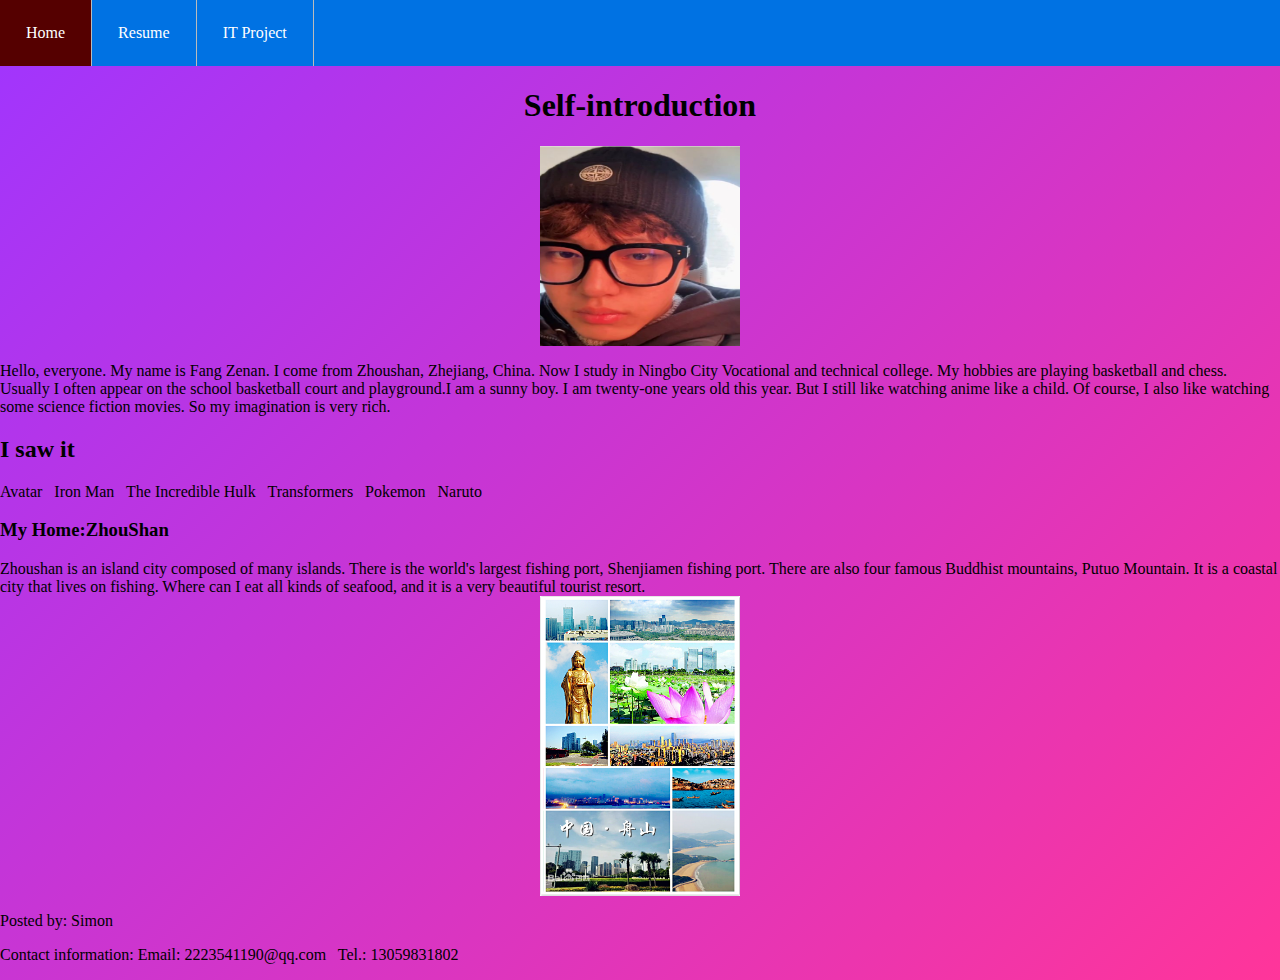
<file: index.html>
<head>
 <title>Fang Zenan</title>
 <link rel="icon" href="favicon.ico">
</head>

<head>
 <nav>
  <ul>
    <li><a href="index.html ">Home</a></li>
    <li><a href="Resume.html">Resume</a></li>
    <li><a href="IT Project.html">IT Project</a></li>
</ul>
     </nav>
</head>
<body>
<center><h1> Self-introduction </h1></center>
<center><img src="QQ.jpg"width="200"height="200"></center>
<p> Hello, everyone. My name is Fang Zenan. I come from Zhoushan, Zhejiang, China. Now I study in Ningbo City Vocational and technical college. My hobbies are playing basketball and chess. Usually I often appear on the school basketball court and playground.I am a sunny boy. I am twenty-one years old this year. But I still like watching anime like a child. 
Of course, I also like watching some science fiction movies. So my imagination is very rich.</p >
<h2> I saw it </h2>
<p> Avatar&nbsp&nbsp

Iron Man&nbsp&nbsp

The Incredible Hulk&nbsp&nbsp

Transformers&nbsp&nbsp

Pokemon&nbsp&nbsp

Naruto </p >
<h3>My Home:ZhouShan</h3>
Zhoushan is an island city composed of many islands. There is the world's largest fishing port, Shenjiamen fishing port. There are also four famous Buddhist mountains, Putuo Mountain. It is a coastal city that lives on fishing. Where can I eat all kinds of seafood, and it is a very beautiful tourist resort.
<center><img src="zhoushan.jpg"width="200"height="300"></center>
</body>
<footer>
  <p>Posted by: Simon</p >
  <p>Contact information: Email: 2223541190@qq.com&nbsp&nbsp
Tel.: 13059831802</p >
</footer>

<style>
ul {
list-style-type: none;
margin: 0;
padding: 0;
overflow: hidden;
background-color: #0072E3;
}

li {
float: left;
border-right: 1px solid #bbb;
}

li a {
display: block;
color: white;
text-align: center;
padding: 24px 26px;
text-decoration: none;
}

li a:hover {
background-color: #500;
}
body {
/* Old browsers */
background: #ffcccc;
/* Chrome 10-25, Safari 5.1-6 */
background: -webkit-linear-gradient(-45deg, #ffcccc, #00ffff);
/* W3C, IE 10+/ Edge, Firefox 16+, Chrome 26+, Opera 12+, Safari 7+ */
background: linear-gradient(-45deg, #FF359A, #9F35FF);
margin: 0;
padding: 0;
}
</style>
</html>
</file>
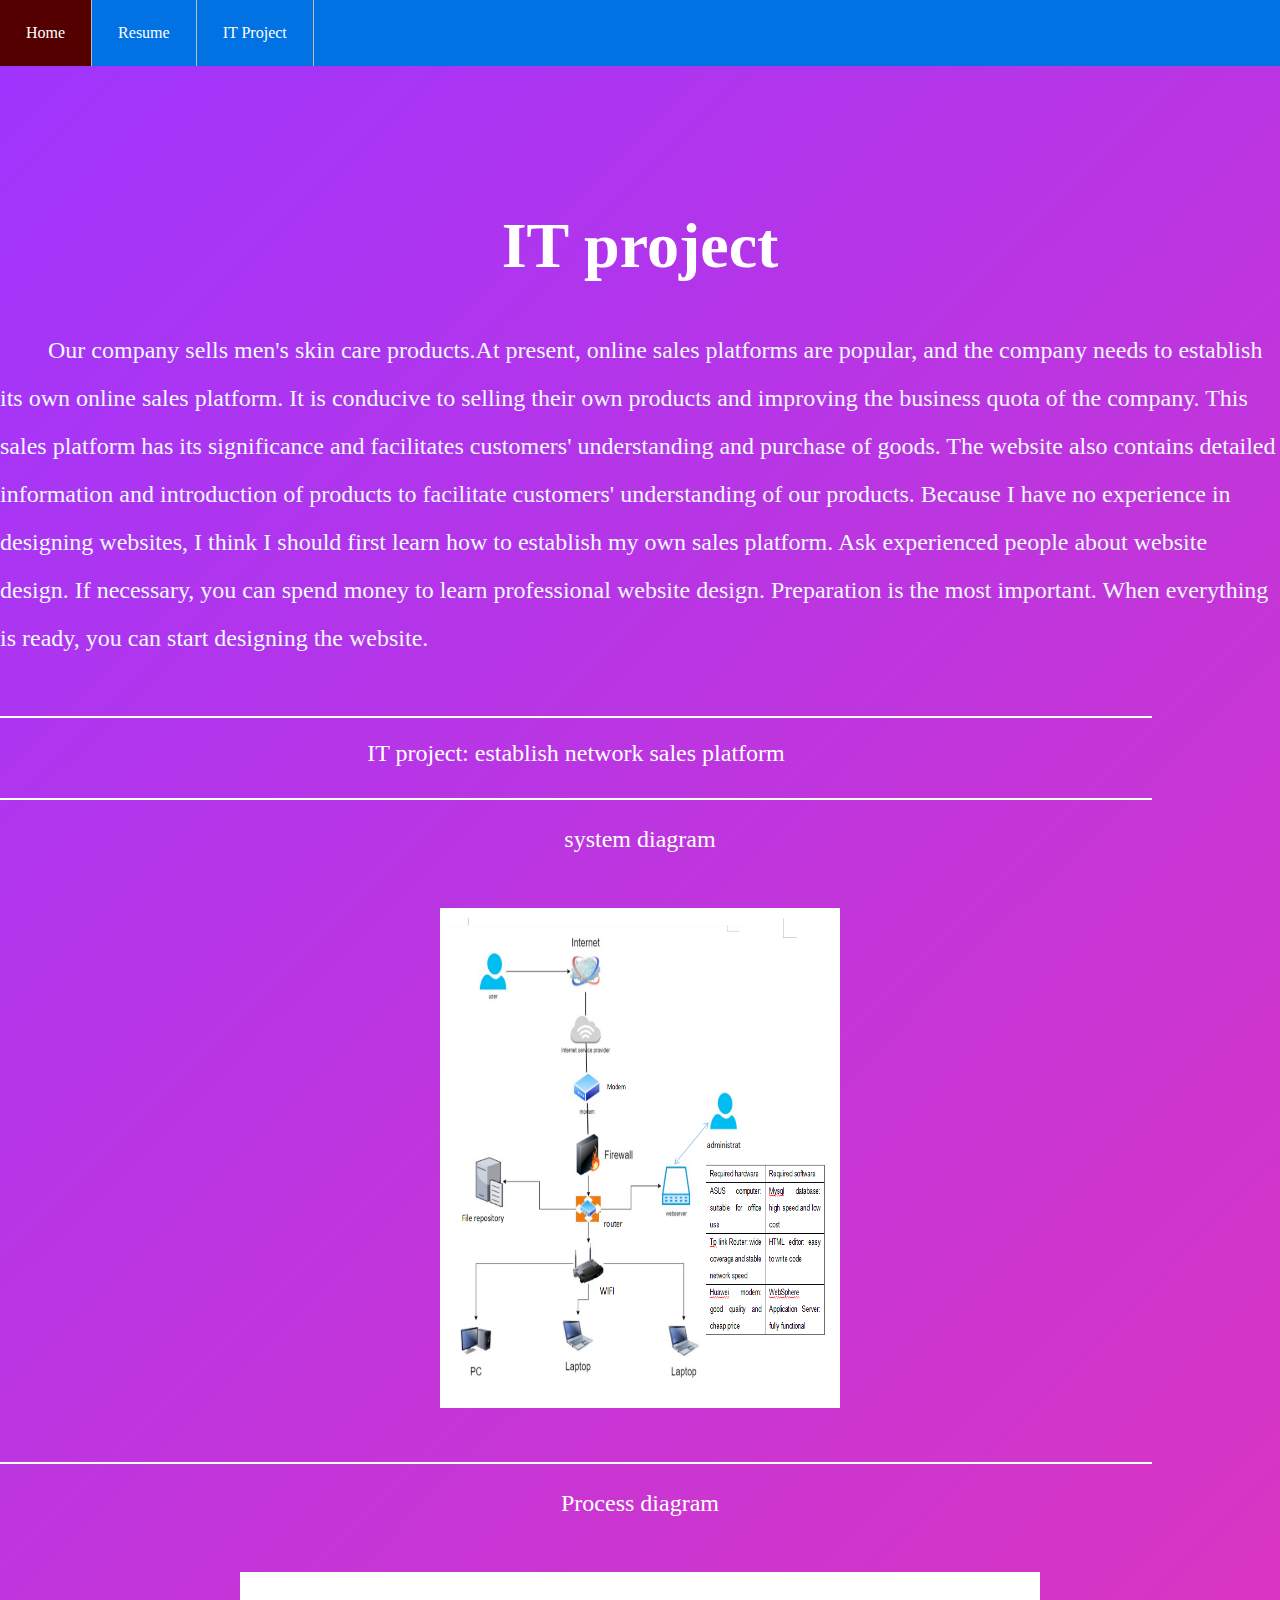
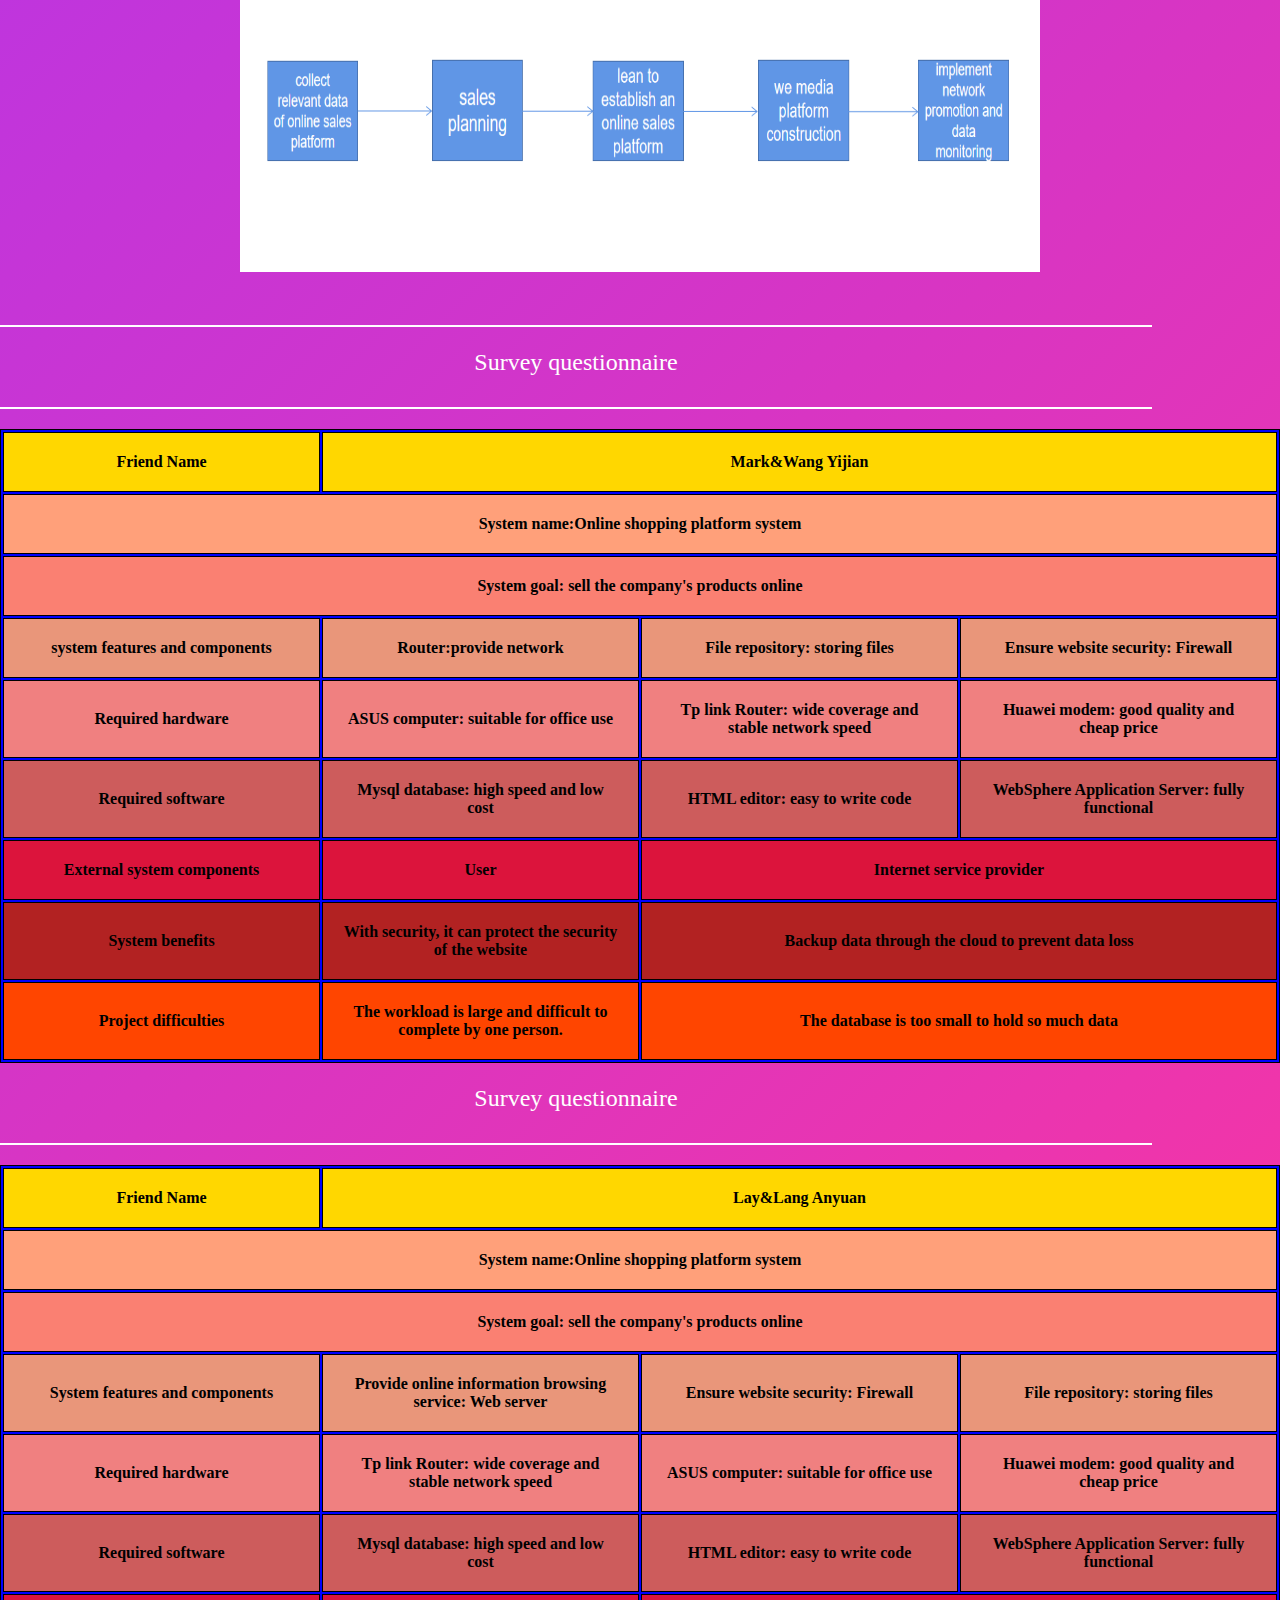
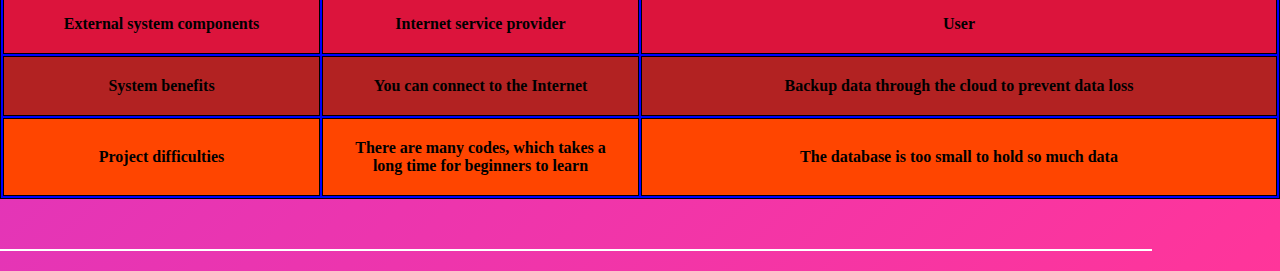
<file: IT Project.html>
<!DOCTYPE html>
<html lang="en" >
<head>
  <meta charset="UTF-8">
  <title>Fang Zenan</title>
  <link rel="stylesheet" href="./style.css">
<link rel="icon" href="favicon.ico">
  
</head>
<body>
<!-- partial:index.partial.html -->
<html>


<head>
  <nav>
  <ul>
    <li><a href="index.html ">Home</a></li>
    <li><a href="Resume.html">Resume</a></li>
    <li><a href="IT Project.html">IT Project</a></li>
</ul>
     </nav>
<center><h1>IT project</h1></center>
    <p>&nbsp &nbsp &nbsp &nbsp Our company sells men's skin care products.At present, online sales platforms are popular, and the company needs to establish its own online sales platform. It is conducive to selling their own products and improving the business quota of the company. This sales platform has its significance and facilitates customers' understanding and purchase of goods. The website also contains detailed information and introduction of products to facilitate customers' understanding of our products. Because I have no experience in designing websites, I think I should first learn how to establish my own sales platform. Ask experienced people about website design. If necessary, you can spend money to learn professional website design. Preparation is the most important. When everything is ready, you can start designing the website.</p>
    <h2></h2>
  <h2>IT project: establish network sales platform</h2>
     <h3>system diagram</h3>
    <center><img src="system diagram.png"width="400"height="500"></center>
  <h2></h2>
    <h3>Process diagram</h3>
  <center><img src="process diagram.png"width="800"height="300"></center>
  <h2></h2>
<html>
<head>
<body>
<h2>Survey questionnaire</h2>
<table id="demo">
<tr  class="a">
<th>Friend Name</th>
<th colspan="3">Mark&Wang Yijian</th>
</tr>
<tr class="b">
<td  colspan="4">System name:Online shopping platform system</td>
</tr>
<tr class="c">
<td  colspan="4">System goal: sell the company's products online</td>
</tr>
<tr class="d">
<td>system features and components</td>
<td>Router:provide network</td>
<td>File repository: storing files</td>
  <td>Ensure website security: Firewall</td>
</tr>
<tr class="e">
<td>Required hardware</td>
<td>ASUS computer: suitable for office use</td>
<td>Tp link Router: wide coverage and stable network speed</td>
  <td>Huawei modem: good quality and cheap price</td>
</tr>
<tr class="f">
<td>Required software</td>
<td>Mysql database: high speed and low cost</td>
<td>HTML editor: easy to write code</td>
  <td>WebSphere Application Server: fully functional</td>
</tr>
<tr class="g">
<td>External system components</td>
<td>User</td>
<td  colspan="2">Internet service provider</td>
</tr>
<tr class="h">
<td>System benefits</td>
<td>With security, it can protect the security of the website</td>
<td  colspan="2">Backup data through the cloud to prevent data loss</td>
 
</tr> 
<tr class="i">
<td>Project difficulties</td>
<td>The workload is large and difficult to complete by one person.</td>
<td  colspan="2">The database is too small to hold so much data</td>
</tr>
</table>
</body>
  </head>

</html>

<html>
<head>
<body>
<h2>Survey questionnaire</h2>
<table id="demo">
<tr  class="a">
<th>Friend Name</th>
<th colspan="3">Lay&Lang Anyuan</th>
</tr>
<tr class="b">
<td  colspan="4">System name:Online shopping platform system</td>
</tr>
<tr class="c">
<td  colspan="4">System goal: sell the company's products online</td>
</tr>
<tr class="d">
<td>System features and components</td>
<td>Provide online information browsing service: Web server</td>
<td>Ensure website security: Firewall</td>
  <td>File repository: storing files</td>
</tr>
<tr class="e">
<td>Required hardware</td>
<td>Tp link Router: wide coverage and stable network speed</td>
<td>ASUS computer: suitable for office use</td>
  <td>Huawei modem: good quality and cheap price</td>
</tr>
<tr class="f">
<td>Required software</td>
<td>Mysql database: high speed and low cost</td>
<td>HTML editor: easy to write code</td>
  <td>WebSphere Application Server: fully functional</td>
</tr>
<tr class="g">
<td>External system components</td>
<td>Internet service provider</td>
<td  colspan="2">User</td>
</tr>
<tr class="h">
<td>System benefits</td>
<td>You can connect to the Internet</td>
<td  colspan="2">Backup data through the cloud to prevent data loss</td>
 
</tr> 
<tr class="i">
<td>Project difficulties</td>
<td>There are many codes, which takes a long time for beginners to learn</td>
<td  colspan="2">The database is too small to hold so much data</td>
</tr>
</table>
</body>
  </head>

</html>
  <h2></h2>
<!-- partial -->
  
</body>
<style>
ul {
list-style-type: none;
margin: 0;
padding: 0;
overflow: hidden;
background-color: #0072E3;
}

li {
float: left;
border-right: 1px solid #bbb;
}

li a {
display: block;
color: white;
text-align: center;
padding: 24px 26px;
text-decoration: none;
}

li a:hover {
background-color: #500;
}
body {
/* Old browsers */
background: #ffcccc;
/* Chrome 10-25, Safari 5.1-6 */
background: -webkit-linear-gradient(-45deg, #ffcccc, #00ffff);
/* W3C, IE 10+/ Edge, Firefox 16+, Chrome 26+, Opera 12+, Safari 7+ */
background: linear-gradient(-45deg, #FF359A, #9F35FF);
margin: 0;
padding: 0;
}
h1 {
color: #FFF;
font-size: 4em;
padding-top: 100px;
width: 100%;
}

h2 {
border-bottom: 2px solid rgba(255, 255, 255, 2.5);
color: rgba(255, 255, 255, 1.5);
font-weight: 100;
font-size: 24px;
line-height: 30px;
padding-bottom: 30px;
text-align: center;
width: 90%;
}
h3{

color: rgba(255, 255, 255, 1.5);
font-weight: 100;
font-size: 24px;
line-height: 30px;
padding-bottom: 30px;
text-align: center;
width: 100%;
}

p {
color: aliceblue;
line-height: 2em;
text-align: left;
width: 100%;
font-size: 1.5em;
}
 table {
   border: 1px solid black;
   background-color: blue;
   color: black;
}
th, td {
   border: 1px solid black;
   padding: 20px;
   text-align: center;
  
}
table#demo {
   table-layout: fixed;
   width: 100%;
}
.a {
  background-color: gold;
  font-weight: bold;
}
.b {
  background-color: #FFA07A;
  font-weight: bold;
}
.c {
  background-color: #FA8072;
  font-weight: bold;
}
.d {
  background-color: #E9967A;
  font-weight: bold;
}
.e {
  background-color: #F08080;
  font-weight: bold;
}
.f {
  background-color: #CD5C5C;
  font-weight: bold;
}
.g {
  background-color: #DC143C;
  font-weight: bold;
}
.h {
  background-color: #B22222;
  font-weight: bold;
}
.i {
  background-color: #FF4500;
  font-weight: bold;
}

</style>
</html>
</file>
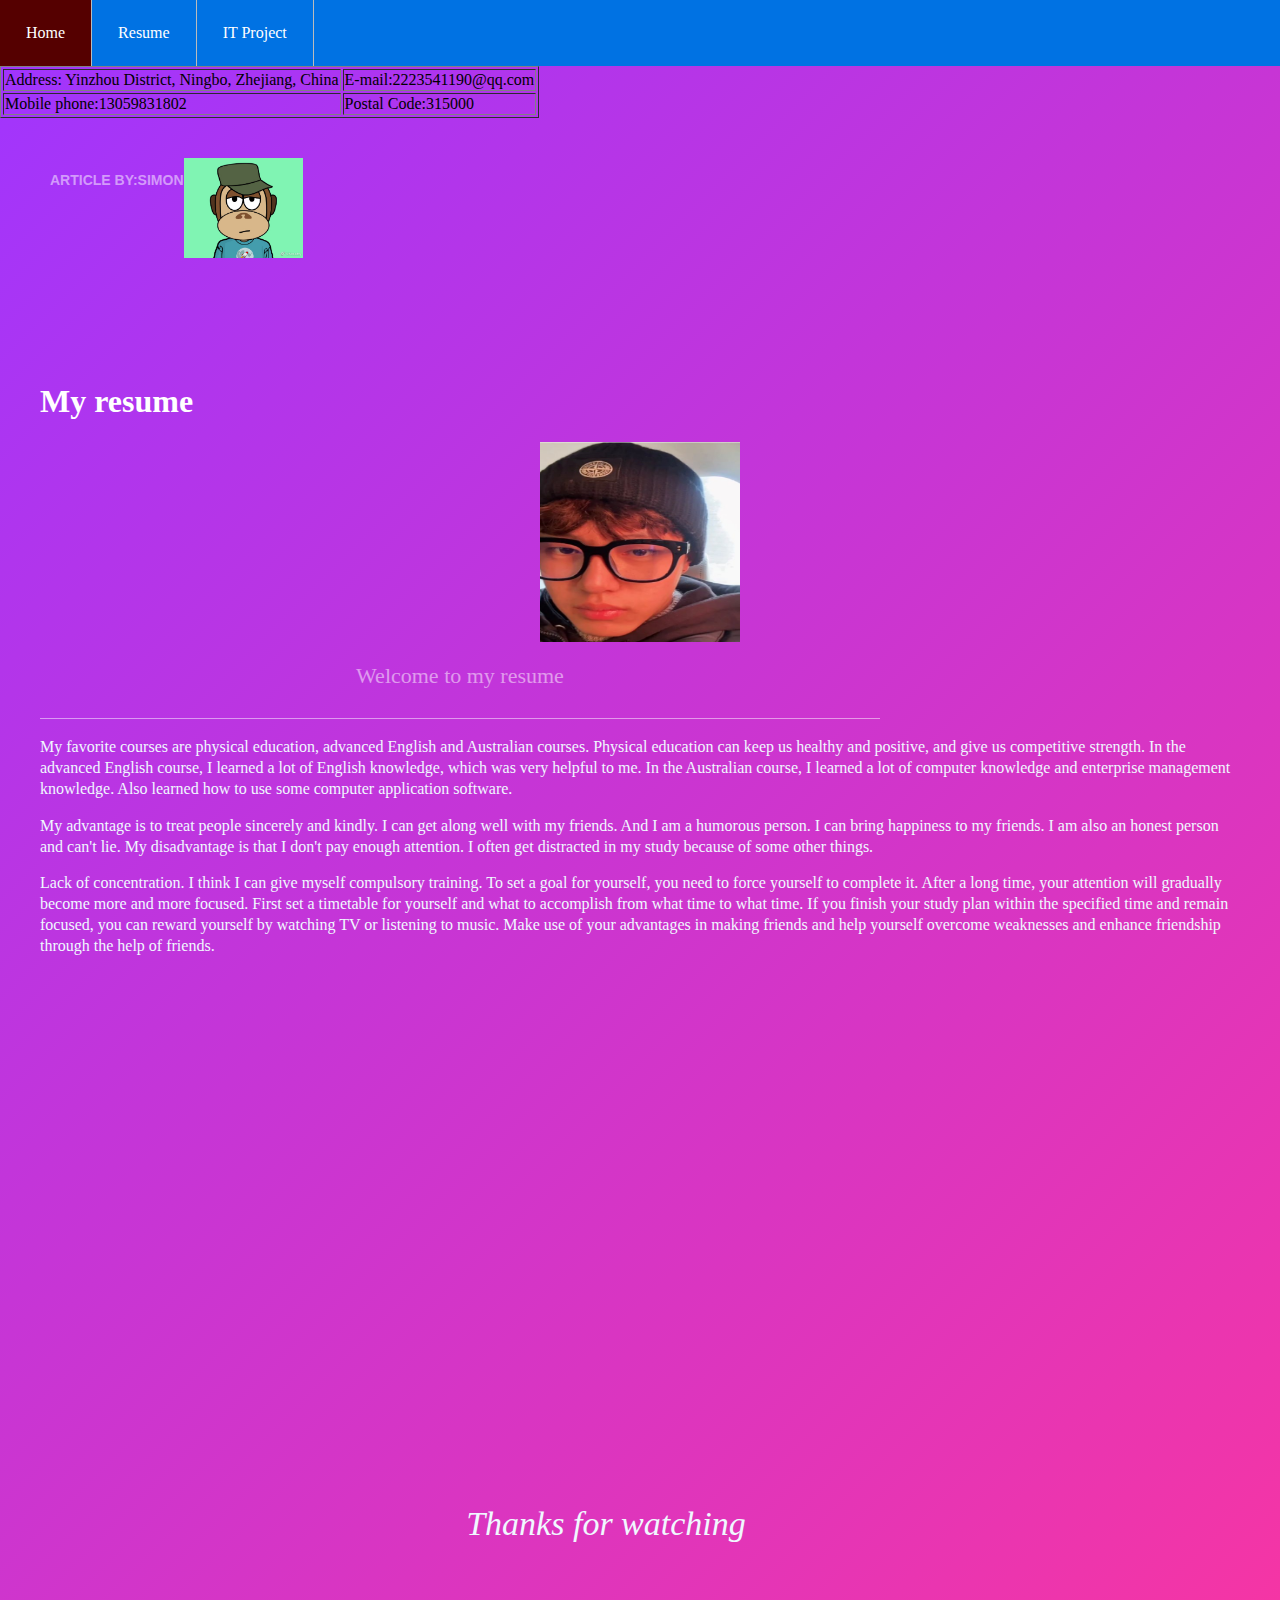
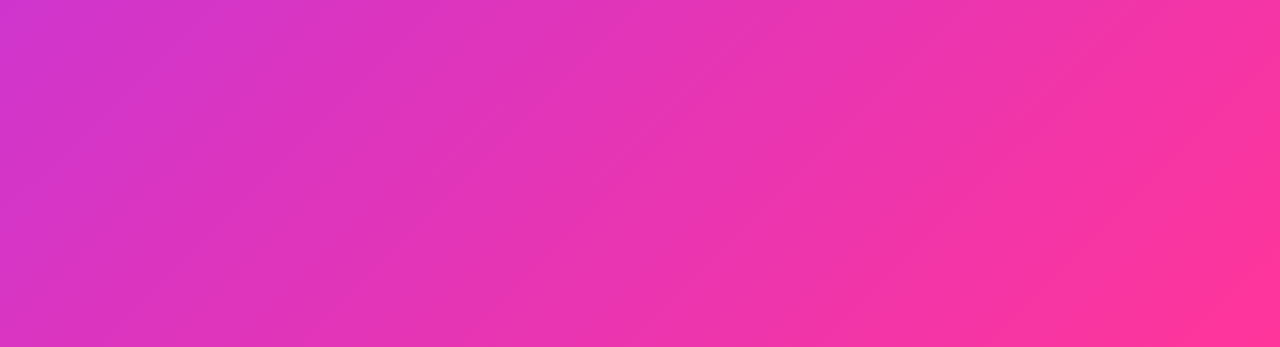
<file: Resume.html>
<!DOCTYPE html>
<html>
<head>
 <title>Fang Zenan</title>
 <link rel="icon" href="favicon.ico">
</head>


<head>
<nav>
  <ul>
    <li><a href="index.html ">Home</a></li>
    <li><a href="Resume.html">Resume</a></li>
    <li><a href="IT Project.html">IT Project</a></li>

  </ul>
</nav>
<title>My resume
</title>
<table border="resume">
    <tr>
        <td>Address: Yinzhou District, Ningbo, Zhejiang, China</td>
        <td>E-mail:2223541190@qq.com</td>
    </tr>
    <tr>
        <td>Mobile phone:13059831802</td>
        <td>Postal Code:315000</td>
    </tr>
</table>
<link href='style.css' rel='stylesheet'>
</head>

<body>
<div class='content'>
<img src='logo.jpg' "width="100"height="100">
<h3 class='byline'>Article By:Simon</h3>
<h1>My resume</h1>
  <center><img src="QQ.jpg"width="200"height="200"></center>
<h2>Welcome to my resume</h2>
<p> My favorite courses are physical education, advanced English and Australian courses. Physical education can keep us healthy and positive, and give us competitive strength. In the advanced English course, I learned a lot of English knowledge, which was very helpful to me. In the Australian course, I learned a lot of computer knowledge and enterprise management knowledge. Also learned how to use some computer application software. </p >
<p>My advantage is to treat people sincerely and kindly. I can get along well with my friends. And I am a humorous person. I can bring happiness to my friends. I am also an honest person and can't lie. My disadvantage is that I don't pay enough attention. I often get distracted in my study because of some other things. </p >
<p>Lack of concentration. I think I can give myself compulsory training. To set a goal for yourself, you need to force yourself to complete it. After a long time, your attention will gradually become more and more focused. First set a timetable for yourself and what to accomplish from what time to what time. If you finish your study plan within the specified time and remain focused, you can reward yourself by watching TV or listening to music. Make use of your advantages in making friends and help yourself overcome weaknesses and enhance friendship through the help of friends.
</p >
</div>

<div class='image'>
<p class='caption'>Thanks for watching</p >
</body>
<style>
ul {
list-style-type: none;
margin: 0;
padding: 0;
overflow: hidden;
background-color: #0072E3;
}

li {
float: left;
border-right: 1px solid #bbb;
}

li a {
display: block;
color: white;
text-align: center;
padding: 24px 26px;
text-decoration: none;
}

li a:hover {
background-color: #500;
}
body {
/* Old browsers */
background: #ffcccc;
/* Chrome 10-25, Safari 5.1-6 */
background: -webkit-linear-gradient(-45deg, #ffcccc, #00ffff);
/* W3C, IE 10+/ Edge, Firefox 16+, Chrome 26+, Opera 12+, Safari 7+ */
background: linear-gradient(-45deg, #FF359A, #9F35FF);
margin: 0;
padding: 0;
}

h1 {
color: #FFF;
font-size: 2em;
padding-top: 100px;
width: 100%;
}

h2 {
border-bottom: 1px solid rgba(255, 255, 255, 0.5);
color: rgba(255, 255, 255, 0.5);
font-weight: 100;
font-size: 22px;
line-height: 24px;
padding-bottom: 30px;
text-align: center;
width: 70%;
}

p {
color: aliceblue;
line-height: 1.3em;
text-align: left;
width: 100%;
}

.byline {
font-family: Helvetica;
color: rgba(255, 255, 255, 0.5);
float: left;
font-size: 14px;
padding-left: 10px;
text-transform: uppercase;
}

.caption {
display: block;
font-family: 'Playfair Display', serif;
font-size: 34px;
font-style: italic;
line-height: 34px;
margin-left: 20px;
padding: 10px;
position: relative;
text-align: center;
top: 50%;
width: 90%;
}

.content {
padding: 40px;
}

.image {
background-image: url("https://gimg2.baidu.com/image_search/src=http%3A%2F%2Fimg.zcool.cn%2Fcommunity%2F01b3745bf8bf6ca80121ab5d004cf7.jpg%403000w_1l_2o_100sh.jpg&refer=http%3A%2F%2Fimg.zcool.cn&app=2002&size=f9999,10000&q=a80&n=0&g=0n&fmt=auto?sec=1651645013&t=b6e2d0f90fd57850695bdcec6c305f18");
background-size: cover;
background-position: left;
height: 900px;
}

.writer-img {
-webkit-box-shadow: 5px 0px 5px 0px rgba(0, 0, 50, 0.97);
-moz-box-shadow: 5px 0px 5px 0px rgba(0, 0, 50, 0.97);
box-shadow: 5px 0px 5px 0px rgba(0, 0, 50, 0.97);
float: left;
  width: 50px;
}
</style>
</html>
</file>
<file: style.css>
ul {
list-style-type: none;
margin: 0;
padding: 0;
overflow: hidden;
background-color: #0072E3;
}

li {
float: left;
border-right: 1px solid #bbb;
}

li a {
display: block;
color: white;
text-align: center;
padding: 24px 26px;
text-decoration: none;
}

li a:hover {
background-color: #500;
}
body {
/* Old browsers */
background: #ffcccc;
/* Chrome 10-25, Safari 5.1-6 */
background: -webkit-linear-gradient(-45deg, #ffcccc, #00ffff);
/* W3C, IE 10+/ Edge, Firefox 16+, Chrome 26+, Opera 12+, Safari 7+ */
background: linear-gradient(-45deg, #FF359A, #9F35FF);
margin: 0;
padding: 0;
}

h1 {
color: #FFF;
font-size: 2em;
padding-top: 100px;
width: 100%;
}

h2 {
border-bottom: 1px solid rgba(255, 255, 255, 0.5);
color: rgba(255, 255, 255, 0.5);
font-weight: 100;
font-size: 22px;
line-height: 24px;
padding-bottom: 30px;
text-align: center;
width: 70%;
}

p {
color: aliceblue;
line-height: 1.3em;
text-align: left;
width: 100%;
}

.byline {
font-family: Helvetica;
color: rgba(255, 255, 255, 0.5);
float: left;
font-size: 14px;
padding-left: 10px;
text-transform: uppercase;
}

.caption {
display: block;
font-family: 'Playfair Display', serif;
font-size: 34px;
font-style: italic;
line-height: 34px;
margin-left: 20px;
padding: 10px;
position: relative;
text-align: center;
top: 50%;
width: 90%;
}

.content {
padding: 40px;
}

.image {
background-image: url("https://gimg2.baidu.com/image_search/src=http%3A%2F%2Fimg.zcool.cn%2Fcommunity%2F01b3745bf8bf6ca80121ab5d004cf7.jpg%403000w_1l_2o_100sh.jpg&refer=http%3A%2F%2Fimg.zcool.cn&app=2002&size=f9999,10000&q=a80&n=0&g=0n&fmt=auto?sec=1651645013&t=b6e2d0f90fd57850695bdcec6c305f18");
background-size: cover;
background-position: left;
height: 900px;
}

.writer-img {
-webkit-box-shadow: 5px 0px 5px 0px rgba(0, 0, 50, 0.97);
-moz-box-shadow: 5px 0px 5px 0px rgba(0, 0, 50, 0.97);
box-shadow: 5px 0px 5px 0px rgba(0, 0, 50, 0.97);
float: left;
  width: 50px;
}
</file>
